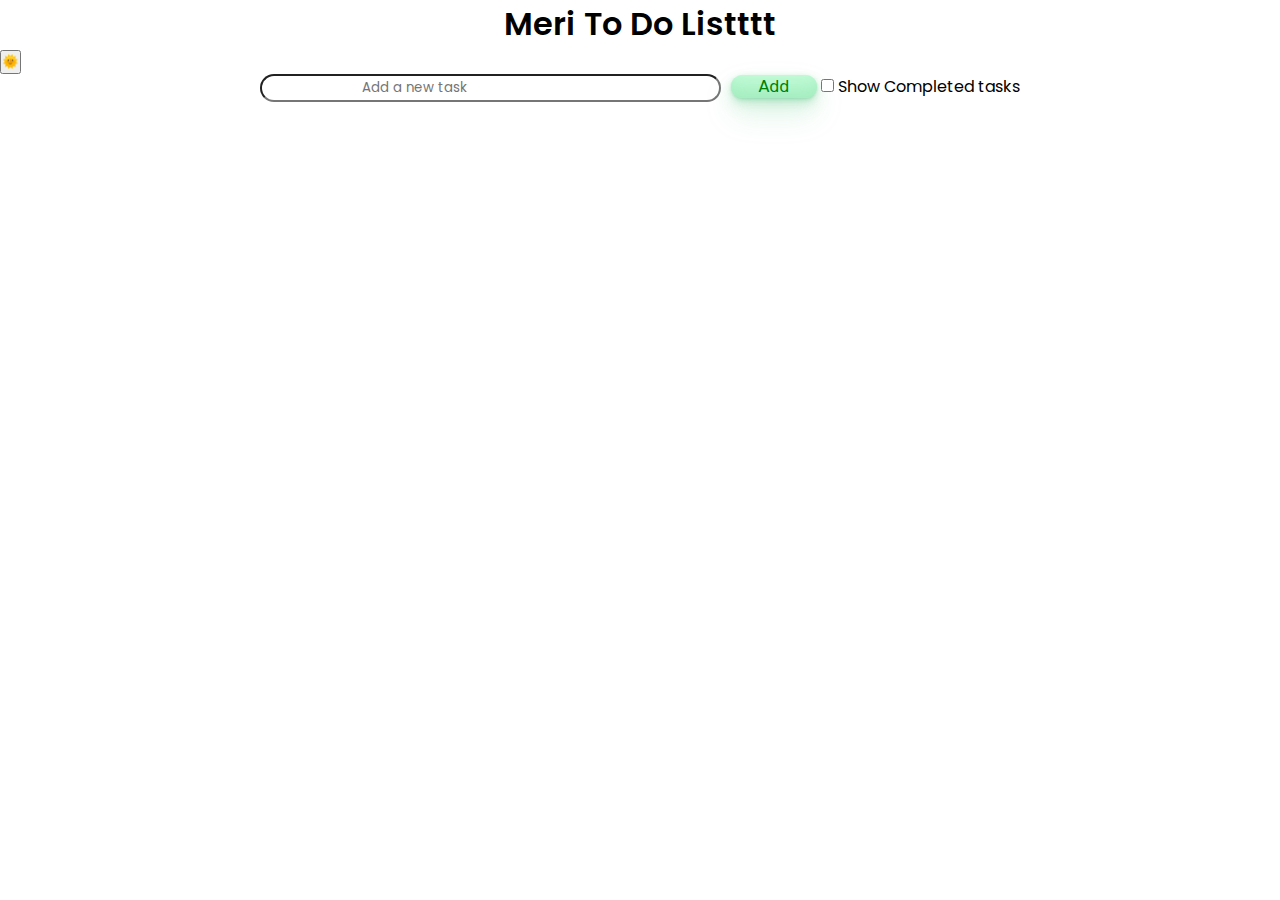
<file: index.html>
<!DOCTYPE html>
<html lang="en">
<head>
    <meta charset="UTF-8">
    <meta name="viewport" content="width=device-width, initial-scale=1.0">
    <title>Document</title>
    <link rel="stylesheet" href="style.css">
</head>
<body> 
    <h1>Meri To Do Listttt</h1>
    <button class="color-mode"  id="color-mode" onclick="colorMode()">🌞</button>  
    <!-- 🌙  -->
    <div class="container">
    <div class="taskkInput">
    <input type="text"  id="taskInput" placeholder="Add a new task"></div> 
    <div class="buttons">
    <button class="enter-text-button" onclick="addTask()">Add</button>
   <input class="show_completed_tasks" type="checkbox" onchange="showTasks()">
    Show Completed tasks
    <!-- <button class="delete-text-button" onclick="deleteTask()">Delete</button> -->
    </div>
    </div>
    <div>
        <ul id="taskList"></ul>
    </div>
    <script src="script.js"></script>
</body>
</html>
</file>
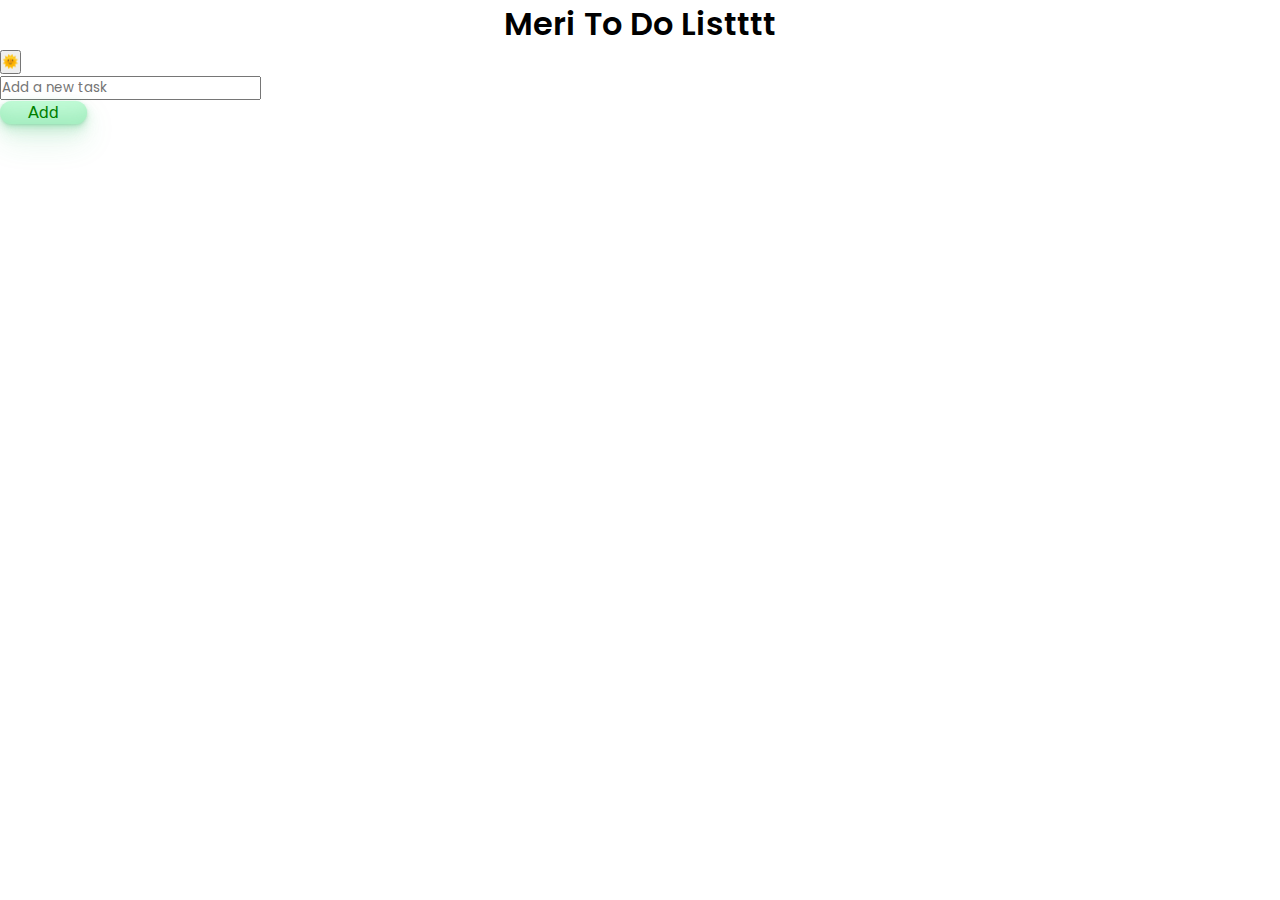
<file: frontend/index.html>
<!DOCTYPE html>
<html lang="en">
<head>
    <meta charset="UTF-8">
    <meta name="viewport" content="width=device-width, initial-scale=1.0">
    <title>Document</title>
    <link rel="stylesheet" href="style.css">
</head>
<body>
    <h1>Meri To Do Listttt</h1>
    <button class="color-mode"  id="color-mode" onclick="colorMode()">🌞</button>  
    <!-- 🌙  -->
    <div class="container">
    <input type="text"  id="taskInput" placeholder="Add a new task"> 
    <div class="buttons">
    <button class="enter-text-button" onclick="addTask()">Add</button>
    <!-- <button class="delete-text-button" onclick="deleteTask()">Delete</button> -->
    </div>
    </div>
    <div>
        <ul id="taskList"></ul>
    </div>
    <script src="script.js"></script>
</body>
</html>
</file>
<file: style.css>
@import url('https://fonts.googleapis.com/css2?family=Poppins:ital,wght@0,100;0,200;0,300;0,400;0,500;0,600;0,700;0,800;0,900;1,100;1,200;1,300;1,400;1,500;1,600;1,700;1,800;1,900&display=swap');
*{
    padding: 0;
    margin: 0;
    font-family: "Poppins", sans-serif;
}
h1{
    display: flex;
    justify-content: center;
    text-align: center;
    font-weight: 600;
}
.container{
  display: flex;
  gap: 10px;
  justify-content: center;
}
.dark-mode{
  background-color: #121212;
    color: white;
}
.color-mode{
  align-items: end;
}
.task-list{
  display: flex;
  justify-content: center ;
}
#taskInput{
  padding: 2px 100px;
  border-radius: 30px;
  margin-bottom: 20px;
}
.enter-text-button, .delete-text-button, .edit-button, .save-button {
  background-color: #c2fbd7;
  border-radius: 100px;
  box-shadow: rgba(44, 187, 99, .2) 0 -25px 18px -14px inset,rgba(44, 187, 99, .15) 0 1px 2px,rgba(44, 187, 99, .15) 0 2px 4px,rgba(44, 187, 99, .15) 0 4px 8px,rgba(44, 187, 99, .15) 0 8px 16px,rgba(44, 187, 99, .15) 0 16px 32px;
  color: green;
  cursor: pointer;
  display: inline-block;
  font-family: CerebriSans-Regular,-apple-system,system-ui,Roboto,sans-serif;
  padding: 2px 28px;
  text-align: center;
  text-decoration: none;
  transition: all 250ms;
  border: 0;
  font-size: 16px;
  user-select: none;
  -webkit-user-select: none;
  touch-action: manipulation;
}


.enter-text-button:hover, .delete-text-button:hover, .edit-button:hover, .save-button:hover {
  box-shadow: rgba(44,187,99,.35) 0 -25px 18px -14px inset,rgba(44,187,99,.25) 0 1px 2px,rgba(44,187,99,.25) 0 2px 4px,rgba(44,187,99,.25) 0 4px 8px,rgba(44,187,99,.25) 0 8px 16px,rgba(44,187,99,.25) 0 16px 32px;
  transform: scale(1.05) rotate(-1deg);
}

.delete-text-button{
  margin-left: 10px;
  padding: 0px 10px;
}

.task-list{
  margin-top: 20px;
  gap: 5px;
}
.completed{
  text-decoration: line-through;
  opacity: 0.6;
}
.checkbox-list{
  margin-right: 5px;
}
.edit-button{
  margin-left: 20px;
}
.task-list {
  display: flex;
  align-items: center;
 
  margin-top: 8px;
  padding: 4px 8px;
}

.task-list input[type="checkbox"] {
  flex: 0 0 auto;
}

.task-list .to-do-tasks {
  flex: 0.2; /* makes text take the available space */
  min-width: 0;
 
}
</file>
<file: frontend/style.css>
@import url('https://fonts.googleapis.com/css2?family=Poppins:ital,wght@0,100;0,200;0,300;0,400;0,500;0,600;0,700;0,800;0,900;1,100;1,200;1,300;1,400;1,500;1,600;1,700;1,800;1,900&display=swap');
*{
    padding: 0;
    margin: 0;
    font-family: "Poppins", sans-serif;
}
h1{
    display: flex;
    justify-content: center;
    text-align: center;
    font-weight: 600;
}

.enter-text-button {
  background-color: #c2fbd7;
  border-radius: 100px;
  box-shadow: rgba(44, 187, 99, .2) 0 -25px 18px -14px inset,rgba(44, 187, 99, .15) 0 1px 2px,rgba(44, 187, 99, .15) 0 2px 4px,rgba(44, 187, 99, .15) 0 4px 8px,rgba(44, 187, 99, .15) 0 8px 16px,rgba(44, 187, 99, .15) 0 16px 32px;
  color: green;
  cursor: pointer;
  display: inline-block;
  font-family: CerebriSans-Regular,-apple-system,system-ui,Roboto,sans-serif;
  padding: 2px 28px;
  text-align: center;
  text-decoration: none;
  transition: all 250ms;
  border: 0;
  font-size: 16px;
  user-select: none;
  -webkit-user-select: none;
  touch-action: manipulation;
}

.button-33:hover {
  box-shadow: rgba(44,187,99,.35) 0 -25px 18px -14px inset,rgba(44,187,99,.25) 0 1px 2px,rgba(44,187,99,.25) 0 2px 4px,rgba(44,187,99,.25) 0 4px 8px,rgba(44,187,99,.25) 0 8px 16px,rgba(44,187,99,.25) 0 16px 32px;
  transform: scale(1.05) rotate(-1deg);
}
</file>
